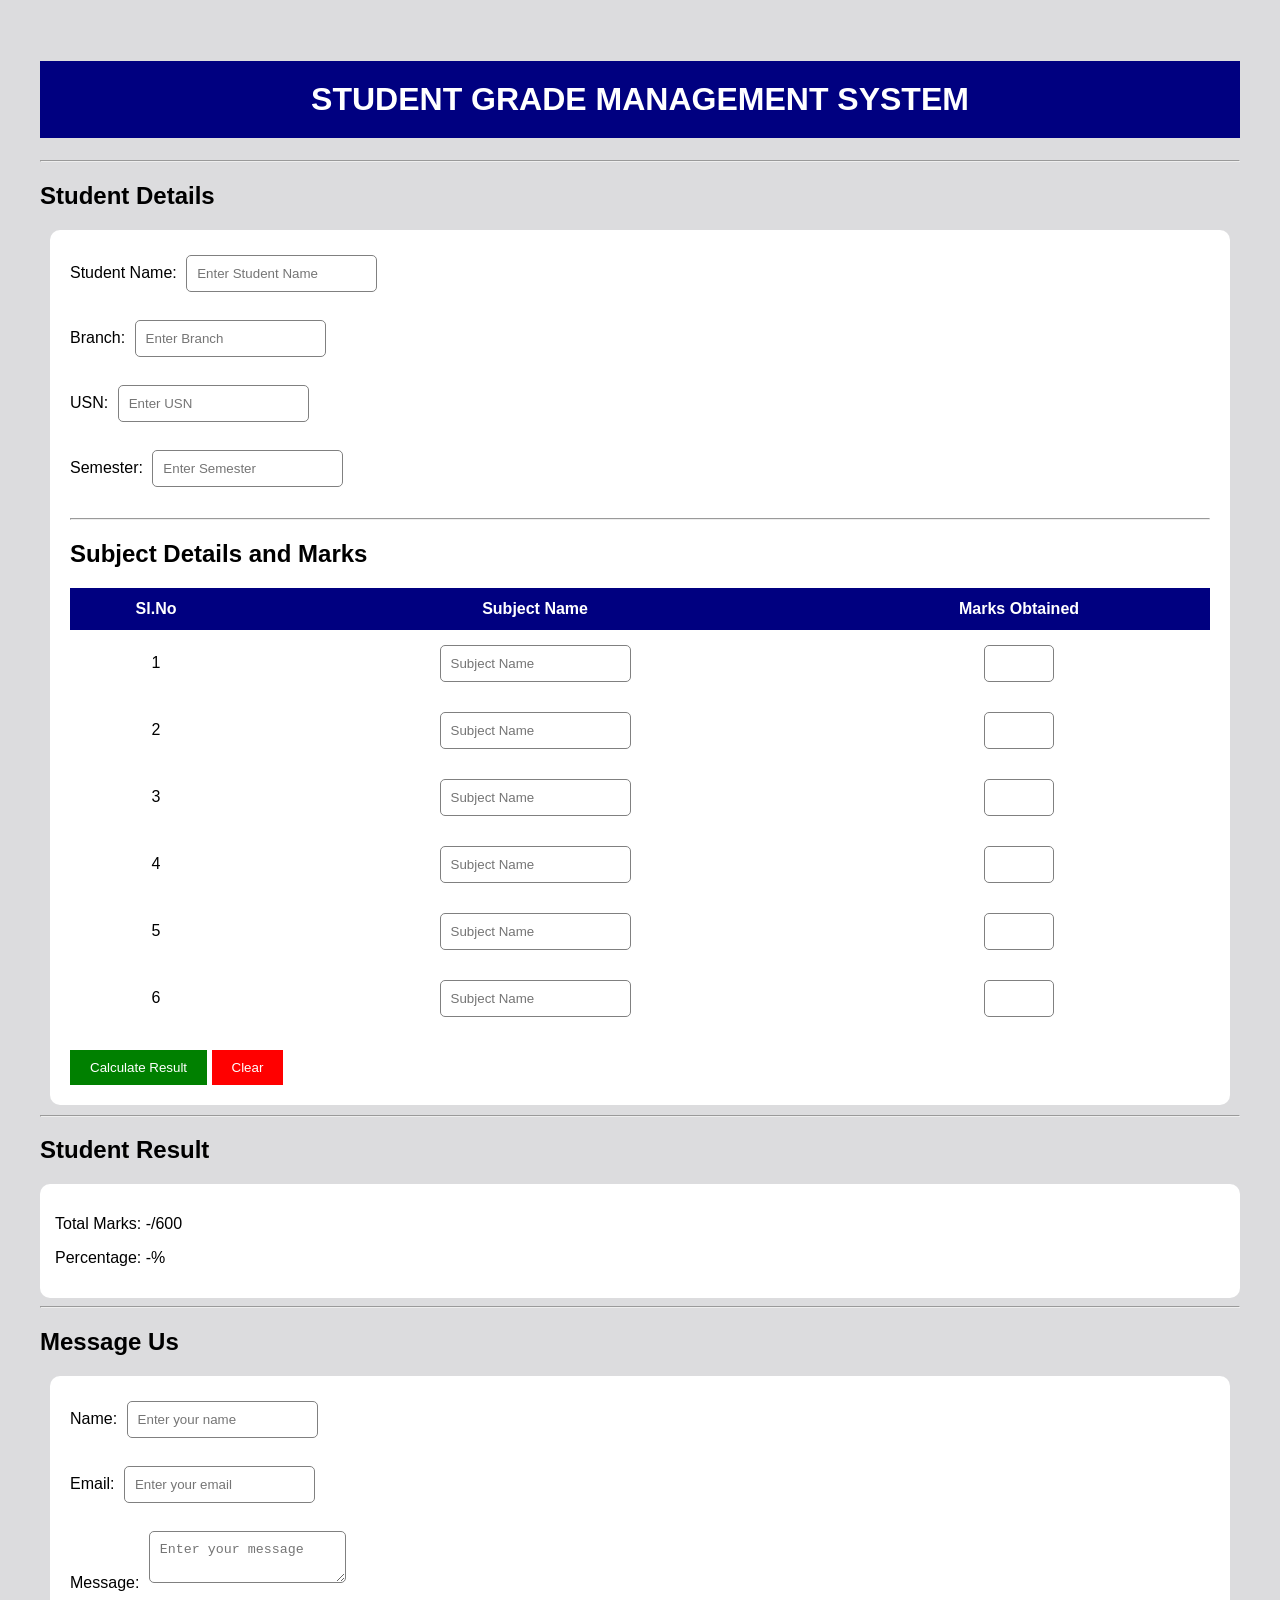
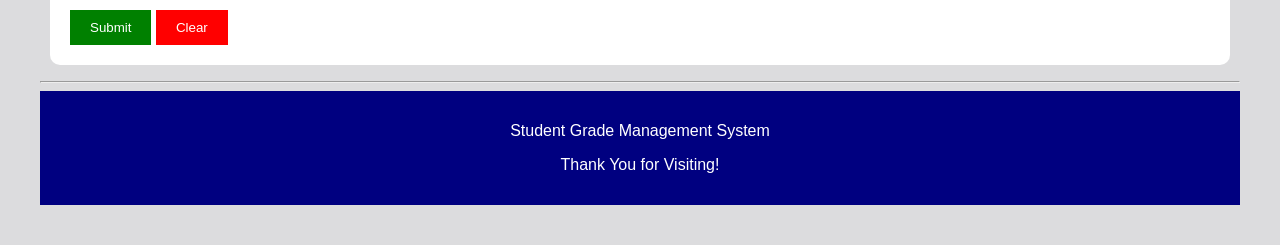
<file: Python-project_Day3/student grade management system.html>
<!DOCTYPE html>
<html>
<head>
    <title>Student Grade Management System</title>
    <link rel="stylesheet" href="style.css">
</head>
<body>
    <h1>STUDENT GRADE MANAGEMENT SYSTEM</h1>
    <hr>
    <h2>Student Details</h2>
    <form id="studentForm">
        Student Name:
        <input type="text" name="name"
        placeholder="Enter Student Name" required>
        <br><br>
        Branch:
        <input type="text" name="branch"
        placeholder="Enter Branch" required>
        <br><br>
        USN:
        <input type="text" name="usn"
        placeholder="Enter USN" required>
        <br><br>
        Semester:
        <input type="number" name="semester"
        placeholder="Enter Semester" required>
        <br><br>
        <hr>
        <h2>Subject Details and Marks</h2>
        <table>
            <tr>
                <th>Sl.No</th>
                <th>Subject Name</th>
                <th>Marks Obtained</th>
            </tr>
            <tr>
                <td>1</td>
                <td><input type="text" name="subject1" placeholder="Subject Name" required></td>
                <td><input type="number" class="marks" name="marks1" min="0" max="100" required></td>
            </tr>
            <tr>
                <td>2</td>
                <td><input type="text" name="subject2" placeholder="Subject Name" required></td>
                <td><input type="number" class="marks" name="marks2" min="0" max="100" required></td>
            </tr>
            <tr>
                <td>3</td>
                <td><input type="text" name="subject3" placeholder="Subject Name" required></td>
                <td><input type="number" class="marks" name="marks3" min="0" max="100" required></td>
            </tr>
            <tr>
                <td>4</td>
                <td><input type="text" name="subject4" placeholder="Subject Name" required></td>
                <td><input type="number" class="marks" name="marks4" min="0" max="100" required></td>
            </tr>
            <tr>
                <td>5</td>
                <td><input type="text" name="subject5" placeholder="Subject Name" required></td>
                <td><input type="number" class="marks" name="marks5" min="0" max="100" required></td>
            </tr>
            <tr>
                <td>6</td>
                <td><input type="text" name="subject6" placeholder="Subject Name" required></td>
                <td><input type="number" class="marks" name="marks6" min="0" max="100" required></td>
            </tr>
        </table>
        <br>
        <input type="submit" value="Calculate Result">
        <input type="reset" value="Clear">
    </form>
    <hr>
    <h2>Student Result</h2>
    <div id="result">
        <p>Total Marks: <span id="total">-</span>/600</p>
        <p>Percentage: <span id="percentage">-</span>%</p>
    </div>
    <hr>
    <h2>Message Us</h2>
    <form id="contactForm">
        Name:
        <input type="text" id="contactName"
        placeholder="Enter your name" required>
        <br><br>
        Email:
        <input type="email" name="email"
        placeholder="Enter your email" required>
        <br><br>
        Message:
        <textarea name="message"
        placeholder="Enter your message" required></textarea>
        <br><br>
        <input type="submit" value="Submit">
        <input type="reset" value="Clear">
    </form>
    <p id="contactResult"></p>
    <hr>
    <footer>
        <p>Student Grade Management System</p>
        <p>Thank You for Visiting!</p>
    </footer>
    <script src="script.js"></script>
</body>
</html>
</file>
<file: Python-project_Day3/style.css>
/* Body */
body {
    font-family: Arial;
    background-color: #dcdcde;
    margin: 20px;
    padding: 20px;
}
/* Main Heading */
h1 {
    text-align: center;
    color: white;
    background-color: navy;
    padding: 20px;
}
/* Subheadings */
h2 {
    color: black;
}
/* Forms */
form {
    background-color: white;
    padding: 20px;
    margin: 10px;
    border-radius: 10px;
}
/* Input Fields */
input[type="text"],
input[type="number"],
input[type="email"],
textarea {
    padding: 10px;
    margin: 5px;
    border: 1px solid gray;
    border-radius: 5px;
}
/* Table */
table {
    width: 100%;
    background-color: white;
    border-collapse: collapse;
}
th {
    background-color: navy;
    color: white;
    padding: 12px;
}
td {
    padding: 10px;
    text-align: center;
}
/* Buttons */
input[type="submit"] {
    background-color: green;
    color: white;
    padding: 10px 20px;
    border: none;
    cursor: pointer;
}
input[type="reset"] {
    background-color: red;
    color: white;
    padding: 10px 20px;
    border: none;
    cursor: pointer;
}
/* Result */
#result {
    background-color: white;
    padding: 15px;
    border-radius: 10px;
}
/* Footer */
footer {
    background-color: navy;
    color: white;
    text-align: center;
    padding: 15px;
}
</file>
